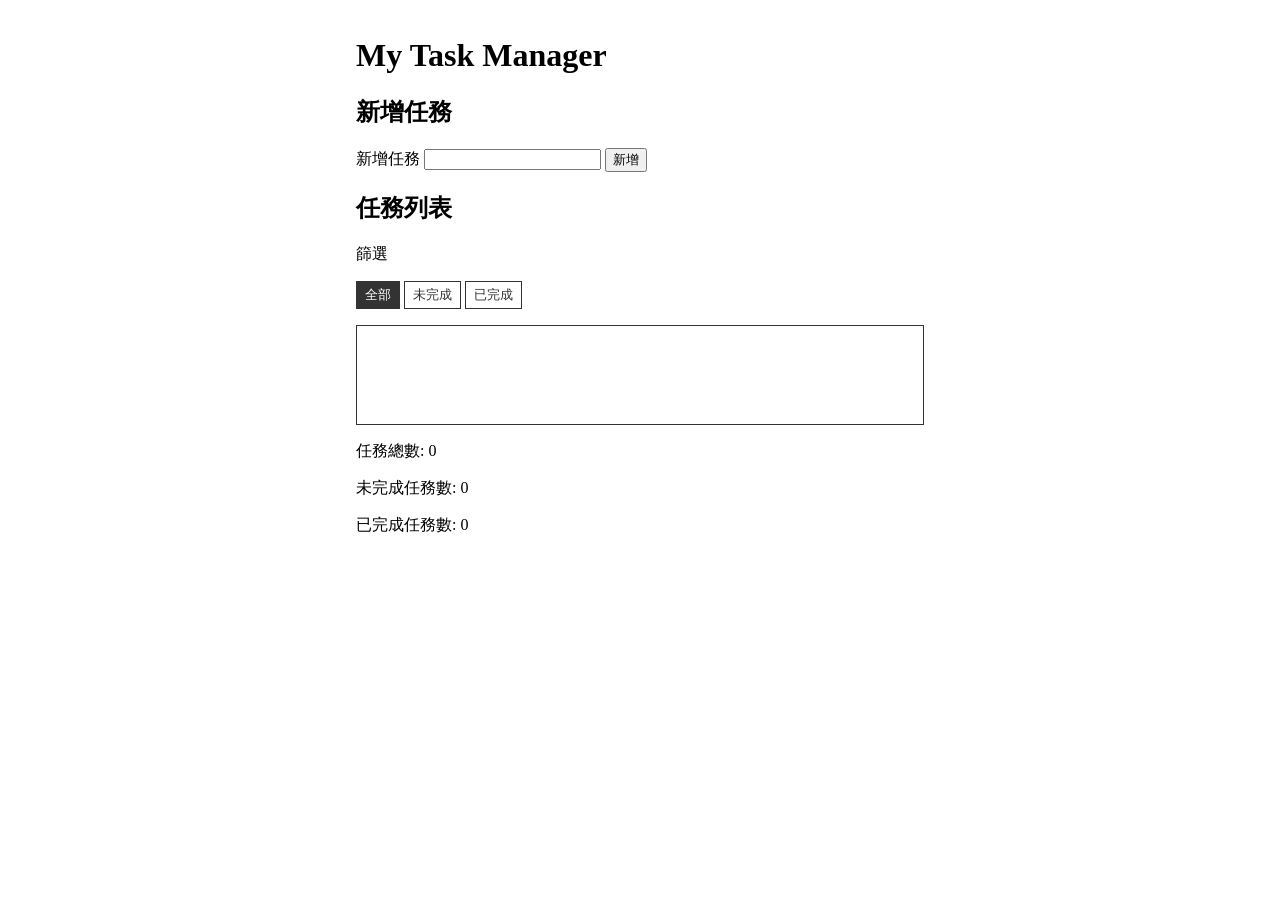
<file: index.html>
<!DOCTYPE html>
<html lang="zh-Hant">
<head>
    <meta charset="UTF-8">
    <meta name="viewport" content="width=device-width, initial-scale=1.0">
    <title>My Task Manager</title>
    <link rel="stylesheet" href="css/style.css">
</head>
<body>
    <header>
        <h1>My Task Manager</h1>
    </header>  
    <main> 
    <!-- 網頁主要內容 -->
        <section>
            <h2 id="new-task-heading">新增任務</h2>
            <label for="new-task">新增任務</label>
            <input type="text" id="new-task" name="new-task">
            <button type="button" id="add-task">新增</button>
        </section>
        <section>
            <h2 id="task-list-heading">任務列表</h2>
            <p>篩選</p>
                <button type="button" class="filter-btn" data-filter="all">全部</button>
                <button type="button" class="filter-btn" data-filter="active">未完成</button>
                <button type="button" class="filter-btn" data-filter="completed">已完成</button>
            <ul id="task-list-container"></ul>
            <p>任務總數: <span id="task-count">0</span></p>
            <p>未完成任務數: <span id="active-task-count">0</span></p>
            <p>已完成任務數: <span id="completed-task-count">0</span></p>
        </section>
    </main>
    <script src="js/app.js"></script>
</body>
</html>
</file>
<file: css/style.css>
* {
    box-sizing: border-box;
}

body {
    max-width: 600px;
    margin: 0 auto;  /* 置中 */
    padding: 16px;   /* 內距，避免內容貼邊 */
}

#task-list-container {
    list-style: none;        /* 拿掉 li 前面的圓點 */
    padding: 0;              /* 拿掉 ul 預設的左側內縮 */
    border: 1px solid #333;  /* 長方形外框 */
}

#task-list-container li {
    display: flex;
    align-items: center;     /* checkbox、文字、按鈕垂直置中 */
    gap: 8px;
    padding: 8px 12px;
}

#task-list-container li span {
    flex: 1;                 /* 佔滿剩餘寬度，把刪除按鈕推到最右 */
    text-align: left;
    overflow-wrap: anywhere; /* 任務名稱太長時換行，不撐破框 */
}

#task-list-container {
    min-height: 100px;       /* 設定最小高度，避免任務列表過短 */
    background-color:#fff;
}

.filter-btn.active {
    background-color: #333;
    color: #fff;
}

.filter-btn:hover {
    background-color: #ddd;
}

.filter-btn {
    border: 1px solid #333;
    background-color: #fff;
    color: #333;
    padding: 4px 8px;
    cursor: pointer;
}

@media (max-width: 480px) {
    #new-task, 
    #add-task{
        display: block;
        width: 100%;
        margin-top: 8px;
    }
}
</file>
